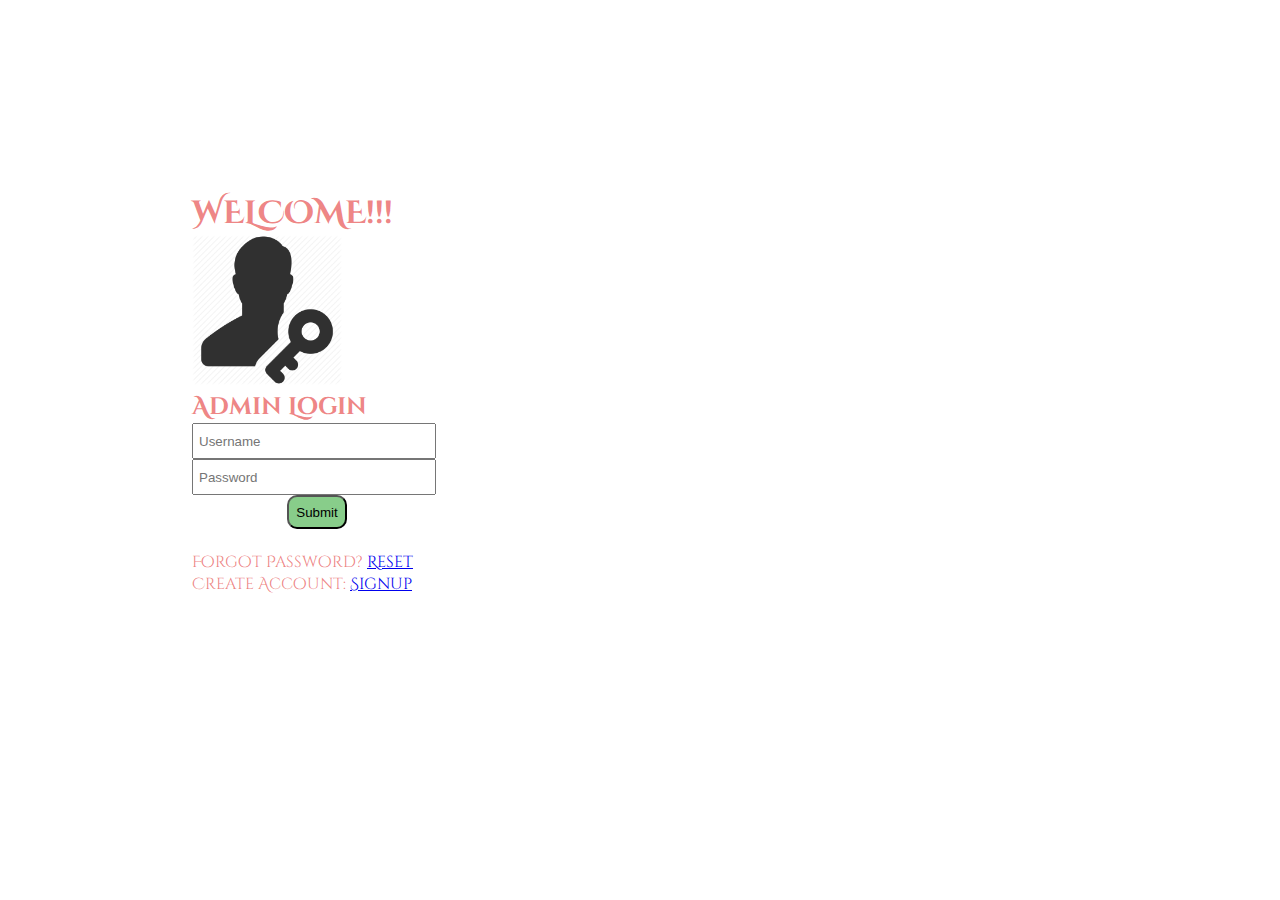
<file: index.html>
<!DOCTYPE html>
<html lang="en">

<head>
    <meta charset="UTF-8">
    <meta http-equiv="X-UA-Compatible" content="IE=edge">
    <meta name="viewport" content="width=device-width, initial-scale=1.0">
    <title>Document</title>

    <link rel="stylesheet" href="index.css">
    <link rel="preconnect" href="https://fonts.googleapis.com">
    <link rel="preconnect" href="https://fonts.gstatic.com" crossorigin>
    <link href="https://fonts.googleapis.com/css2?family=Cinzel&family=Cinzel+Decorative:wght@900&display=swap"
        rel="stylesheet">
</head>

<body>

    <div class="container">
        <div class="login-section"></div>
        <h1>WELCOME!!!</h1>
        <img src="login.png" alt="login" width="150" margin=0, auto>

        <h2>Admin Login </h2>
        <form> <input type="text" placeholder="Username" class="form-control"> <br>
            <input type="text" placeholder="Password" class="form-control">
            <input type="submit" value="Submit" class="submit-btn">
        </form> <br>
        <p>Forgot Password? <a href="Reset.html"> Reset </a> </p>
        <p>Create Account: <a href="Signup.html"> Signup</a> </p>
    </div>

</body>

</html>
</file>
<file: index.css>
*{ margin: 0;
padding: 0px;
}
.container{
    width: 250px;
    margin: 15%, auto; 
    padding: 15%;
}

body{background:url(https://assets.new.siemens.com/siemens/assets/api/uuid:79f8d98b-c962-4f74-8469-1649f2304fda/width:1920/quality:high/aibackgroundpicolo.gif);
    font-family: 'Cinzel', serif;
font-family: 'Cinzel Decorative', cursive;
    color: rgba(228, 62, 62, 0.651);
    background-repeat: no-repeat;
    background-size: cover;}
    .login-section img{

    }
    .login-section h2{

    }
.form-control{ 
    width: 230px;
    height: 22px;
    padding: 5px
}
.submit-btn{
    margin: 0 auto;
    display:block;
padding:3%;
background-color: #88cd8a;
border-radius: 10px;
cursor: pointer;
transition: 0.6s ease-in-out;

}
.submit-btn:hover{ 
    background: turquoise;
box-shadow: 2px 4px 7px turquoise;
}
</file>
